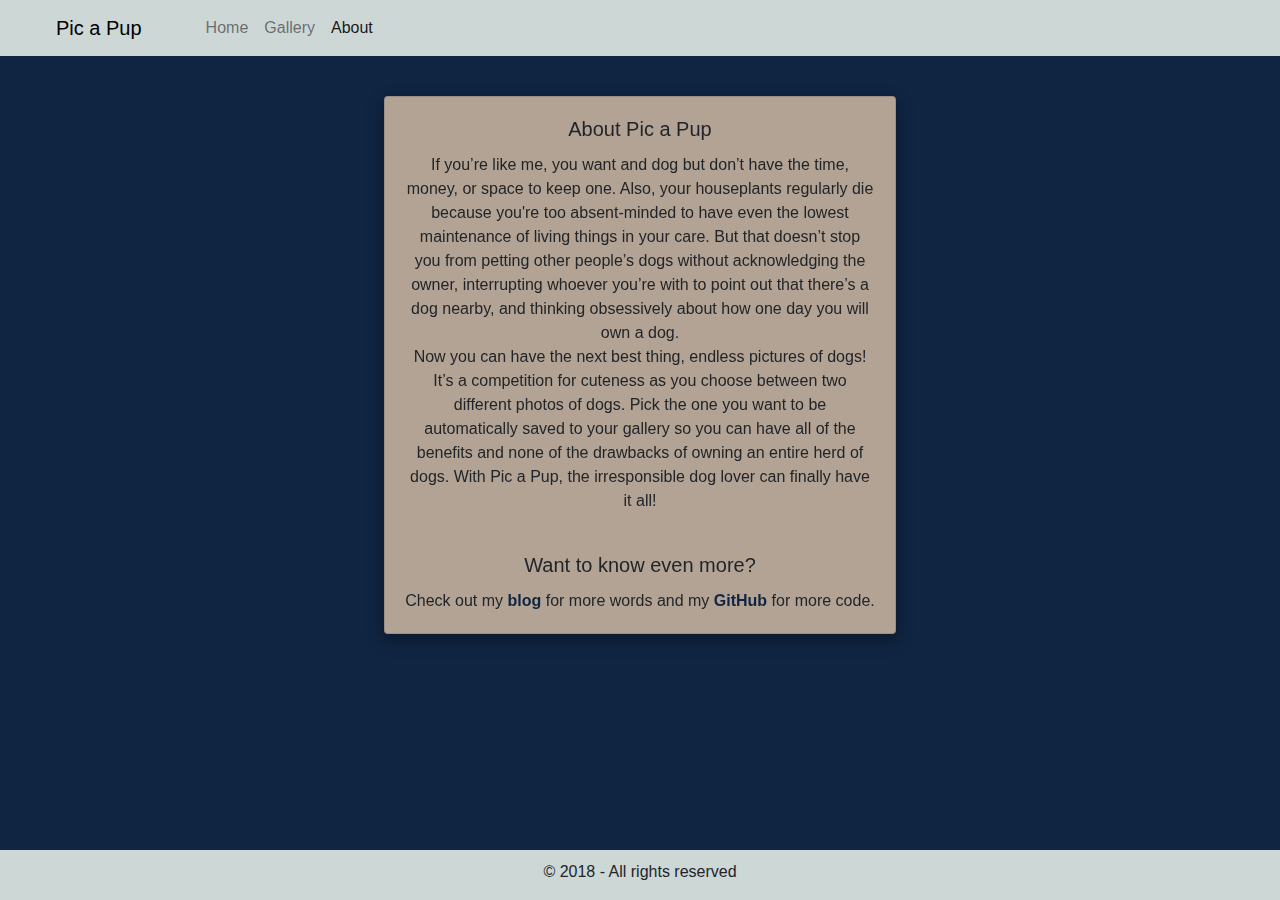
<file: Pic-a-Pup/about.html>
<!DOCTYPE html>
<html>
<head>
	<title>Pic a Pup</title>
	<script src="index.js"></script>
        <link rel="icon" type="image/png" href="dog.png">
	<script src="https://ajax.googleapis.com/ajax/libs/jquery/3.3.1/jquery.min.js"></script>
	<link rel="stylesheet" href="https://maxcdn.bootstrapcdn.com/bootstrap/4.0.0/css/bootstrap.min.css" integrity="sha384-Gn5384xqQ1aoWXA+058RXPxPg6fy4IWvTNh0E263XmFcJlSAwiGgFAW/dAiS6JXm" crossorigin="anonymous">
	<link rel="stylesheet" href="https://cdnjs.cloudflare.com/ajax/libs/animate.css/3.5.2/animate.min.css">
	<link rel="stylesheet" href="about.css">
	

</head>
<body>
	<nav class="navbar navbar-expand-lg navbar-light" style="background-color: #CDD7D6">
	  <a class="navbar-brand">Pic a Pup</a>
	  <button class="navbar-toggler" type="button" data-toggle="collapse" data-target="#navbarNavAltMarkup" aria-controls="navbarNavAltMarkup" aria-expanded="false" aria-label="Toggle navigation">
	    <span class="navbar-toggler-icon"></span>
	  </button>
	  <div class="collapse navbar-collapse" id="navbarNavAltMarkup">
	    <div class="navbar-nav">
	      <a class="nav-item nav-link" href="index.html">Home</a>
	      <a class="nav-item nav-link" href="gallery.html">Gallery</a>
	      <a class="nav-item nav-link active" href="about.html">About</a>
	    </div>
	  </div>
	</nav>
	<div class="container-fluid">

		<div class="card animated slideInDown" style="width: 32rem;">
		  <div class="card-body">
		    <h5 class="card-title">About Pic a Pup</h5>
		    <p class="card-text">If you’re like me, you want and dog but don’t have the time, money, or space to keep one. Also, your houseplants regularly die because you're too absent-minded to have even the lowest maintenance of living things in your care. But that doesn’t stop you from petting other people’s dogs without acknowledging the owner, interrupting whoever you’re with to point out that there’s a dog nearby, and thinking obsessively about how one day you will own a dog. 
						<br>Now you can have the next best thing, endless pictures of dogs! It’s a competition for cuteness as you choose between two different photos of dogs. Pick the one you want to be automatically saved to your gallery so you can have all of the benefits and none of the drawbacks of owning an entire herd of dogs. With Pic a Pup, the irresponsible dog lover can finally have it all!</p>
		  </div>
		  <div class="card-body">
					<h5 class="card-title">Want to know even more?</h5>
					<p class="card-text">Check out my <a href='https://theoffseasoner.wordpress.com/' target="_blank">blog</a> for more words and my <a href="https://www.github.com/lillianwakefield" target="_blank">GitHub</a> for more code.</p>
				</div>
		  </div>
		</div>
	</div>
</body>
		 	
		 	








<div class="footer">
	<p> © 2018 - All rights reserved </p>
</div>
</html>
</file>
<file: Pic-a-Pup/about.css>
html {
	background: #102542;
}

.collapse {
	padding-left: 40px;
}
.navbar {
	color: black;
}
.navbar-brand {
	padding-left: 40px;
}

.footer {
	position: fixed;
	left: 0;
	bottom: 0;
	width: 100%;
	background-color: #CDD7D6;
	text-align: center;
	padding-top: 10px;

}

.container-fluid {
  	display: inline-flex;
  	flex-direction: row;
 	background: #102542;
 	padding-top: 40px;

}

.card {
	text-align: center;
	float:all;
	margin:  auto;
	transform-style: preserve-3d;
	transition: all 1.0s ease;
	background-color: #B3A394;
	box-shadow: 0 4px 8px 0 rgba(0, 0, 0, 0.2), 0 6px 20px 0 rgba(0, 0, 0, 0.19);	
}

.card-body a {
	color:#102542;
	font-weight: bold;
}
</file>
